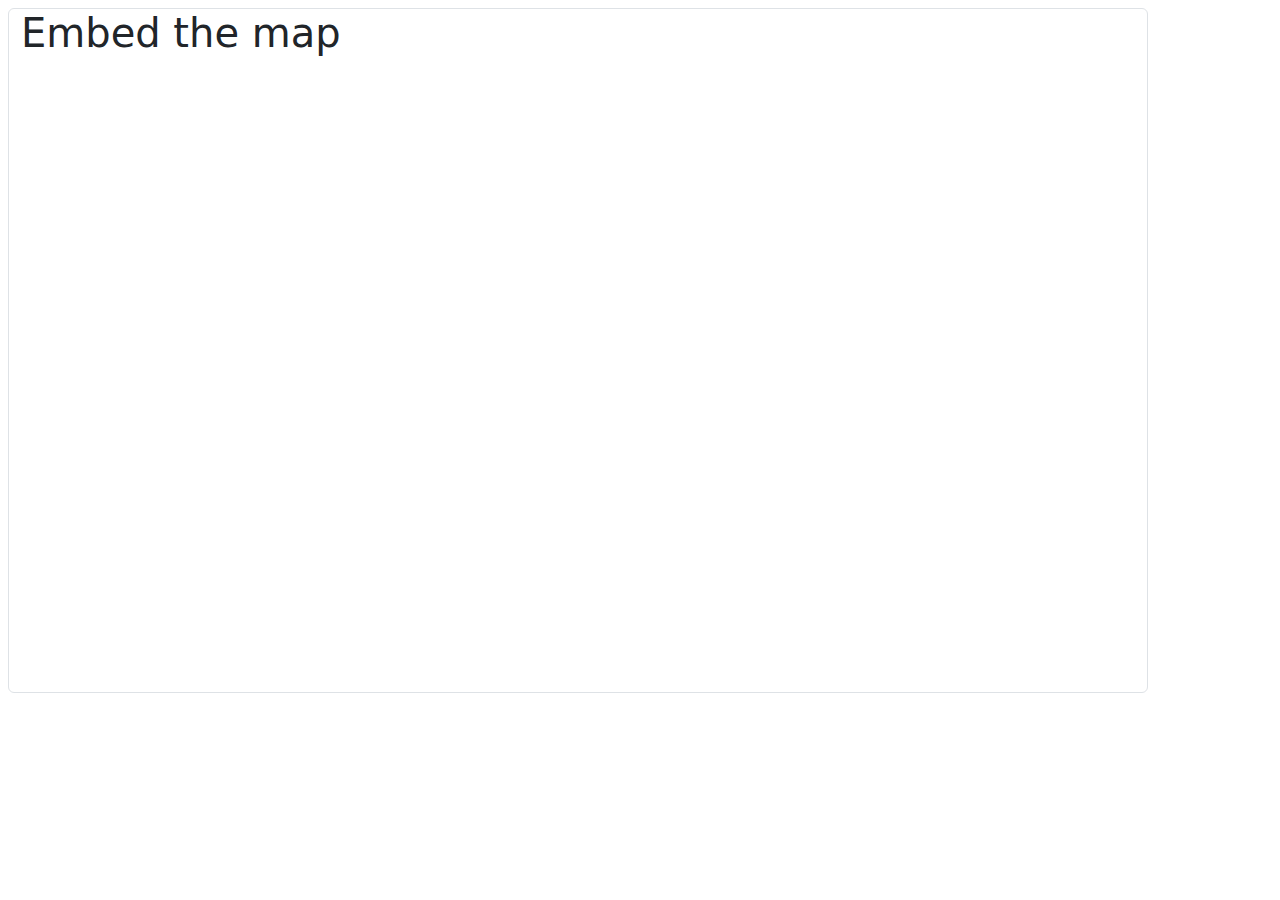
<file: iframe.html>
<!DOCTYPE html>
<html>
<head>
    <title>VFX Hire | IFrame Demo</title>
    <link href="//cdn.jsdelivr.net/npm/bootstrap@5.0.0-beta1/dist/css/bootstrap.min.css" rel="stylesheet">
</head>

<body>
<div class="container m-2 border rounded">
    <h1 class="h1">Embed the map</h1>
    <div class="ratio ratio-16x9">
        <iframe src="//djthorpe.github.io/vfxhiremap/"></iframe>
    </div>
</div>
</body>
</file>
